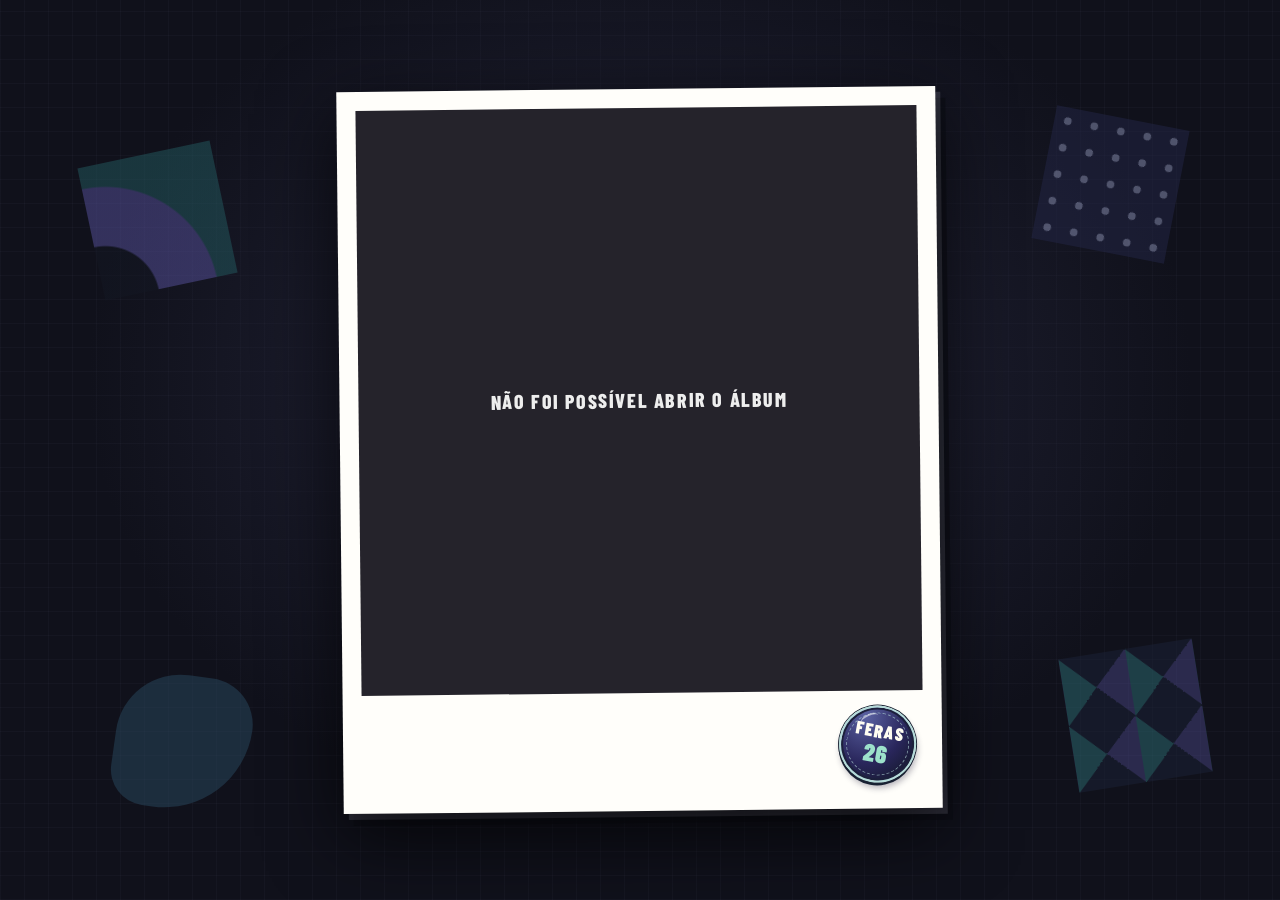
<file: mini-feras.html>
<!DOCTYPE html>
<html lang="pt-BR">
<head>
<meta charset="UTF-8">
<meta name="viewport" content="width=device-width,initial-scale=1,viewport-fit=cover">
<meta name="apple-mobile-web-app-capable" content="yes">
<title>Mini Feras · Polaroid</title>

<link href="https://fonts.googleapis.com/css2?family=Caveat:wght@600;700&amp;family=Barlow&#43;Condensed:wght@700;800;900&amp;display=swap" rel="stylesheet">

<style>
:root{
  --roxo:#5820da;
  --verde:#baff4c;
  --ciano:#10c5ed;
  --papel:#fffefa;
}
*{box-sizing:border-box}
html,body{
  margin:0;
  width:100%;
  height:100%;
  overflow:hidden;
}
body{
  position:relative;
  isolation:isolate;
  background:
    radial-gradient(ellipse at 50% 42%,#25263c 0,transparent 61%),
    repeating-linear-gradient(0deg,#8d92be0a 0 1px,transparent 1px 24px),
    repeating-linear-gradient(90deg,#8d92be0a 0 1px,transparent 1px 24px),
    #10111b;
  display:flex;
  flex-direction:column;
  justify-content:center;
  align-items:center;
  gap:12px;
  font-family:Arial,sans-serif;
}
/* A sheet of contact prints around the portrait, at lower contrast than the paper. */
.desk-tile{
  position:absolute;
  z-index:-1;
  width:clamp(75px,15vmin,175px);
  aspect-ratio:1;
  transform:rotate(var(--angle));
  pointer-events:none;
  opacity:.49;
}
.desk-tile:nth-child(1){
  --angle:-12deg;
  left:clamp(-31px,7vw,105px);
  top:17%;
  background:radial-gradient(circle at 0 100%,#131723 0 28%,#5953a0 29% 59%,#235c61 60%);
}
.desk-tile:nth-child(2){
  --angle:11deg;
  right:clamp(-24px,8vw,120px);
  top:13%;
  background:radial-gradient(#9299bf 0 19%,transparent 22%) 0 0 / 20% 20%,#242748;
}
.desk-tile:nth-child(3){
  --angle:-9deg;
  right:clamp(-27px,6vw,95px);
  bottom:13%;
  background:conic-gradient(from 45deg,#474482 0 25%,#1b2237 0 50%,#2c6e74 0 75%,#1b2237 0) 0 0 / 50% 50%;
}
.desk-tile:nth-child(4){
  --angle:8deg;
  left:clamp(-29px,9vw,125px);
  bottom:10%;
  border-radius:49% 35% 67% 27%;
  background:#294b60;
}
.polaroid{
  position:relative;
  width:min(88vw,740px,calc(81dvh * .83));
  aspect-ratio:.83;
  flex:none;
  background:var(--papel);
  padding:clamp(10px,2vw,19px);
  display:flex;
  flex-direction:column;
  box-shadow:0 22px 75px #000b,5px 6px 0 #b4b5cb31,10px 12px 0 #0c0d16a0;
  transform:rotate(-.6deg);
  transition:transform .28s ease;
  touch-action:pan-y;
  user-select:none;
  -webkit-user-select:none;
  overflow:hidden;
}
.polaroid.next{transform:rotate(1deg)}
.photo{
  position:relative;
  width:100%;
  flex:1;
  min-height:0;
  background:#25232b;
  overflow:hidden;
  display:flex;
  justify-content:center;
  align-items:center;
}
.photo img{
  width:100%;
  height:100%;
  object-fit:contain;
  display:none;
}
.photo img.visible{display:block}
.loading{
  position:absolute;
  inset:0;
  display:flex;
  align-items:center;
  justify-content:center;
  text-align:center;
  padding:25px;
  font:800 20px 'Barlow Condensed',sans-serif;
  letter-spacing:.08em;
  color:#eee;
}
.photo-label{
  height:clamp(78px,11vh,114px);
  position:relative;
  display:flex;
  align-items:center;
  justify-content:space-between;
  padding:9px 7px 0;
  gap:15px;
}
.identidade{
  flex:1;
  min-width:0;
  text-align:center;
  padding-left:30px;
}
.nome{
  display:block;
  color:#211b2d;
  font:700 clamp(35px,6vw,61px)/.86 'Caveat',cursive;
  overflow:hidden;
  white-space:nowrap;
  text-overflow:ellipsis;
}
.apelido{
  margin-top:5px;
  color:#77717c;
  font:700 clamp(14px,2vw,21px)/1 'Caveat',cursive;
}
.selo{
  position:relative;
  isolation:isolate;
  display:grid;
  place-content:center;
  justify-items:center;
  flex-shrink:0;
  width:clamp(53px,7vw,77px);
  aspect-ratio:1;
  border-radius:50%;
  border:2px solid #b5dbd9;
  color:#fffdf2;
  background:radial-gradient(ellipse at 28% 15%,#5a61a2,#29265b 54%,#191b35 82%);
  transform:rotate(11deg);
  box-shadow:0 0 0 1px #1b2434,0 3px 0 #182132,2px 5px 6px #1e1a3a55,inset 0 0 0 2px #1c203b;
  font:900 clamp(11px,1.8vw,18px)/.85 'Barlow Condensed',sans-serif;
  letter-spacing:.075em;
}
.selo::before{
  content:"";
  position:absolute;
  inset:5px;
  z-index:-1;
  border:1px dashed #b5dbd999;
  border-radius:50%;
}
.selo small{
  color:#9de1cb;
  font-size:1.36em;
  margin-top:4px;
}
.selo::after{
  content:"";
  position:absolute;
  width:26%;
  height:12%;
  top:11%;
  left:20%;
  border-top:2px solid #fff8;
  border-radius:50%;
  transform:rotate(-34deg);
}
.mini-controls{
  position:relative;
  z-index:1;
  display:flex;
  gap:8px;
}
.mini-controls[hidden]{display:none}
.mini-controls button{
  min-height:44px;
  padding:.45rem .85rem;
  border:1px solid #72809f;
  border-radius:4px;
  background:#202942;
  color:#eef0fb;
  font:800 1rem/1 'Barlow Condensed',Arial,sans-serif;
  cursor:pointer;
}
.mini-controls button:hover{background:#35466b}
.mini-controls button:focus-visible{outline:2px solid #9de1cb;outline-offset:2px}
@media(max-height:570px){
  .polaroid{width:min(88vw,740px,calc((100dvh - 106px) * .83))}
}
.counter{
  position:absolute;
  left:8px;
  bottom:5px;
  color:#a6a2ac;
  font:700 10px Arial,sans-serif;
  letter-spacing:.14em;
}
@media(max-height:530px){
 .photo-label{height:58px}
 .nome{font-size:30px}
 .apelido{font-size:12px}
 .selo{width:42px;height:42px;font-size:10px}
 .identidade{padding-left:15px}
}
@media(prefers-reduced-motion:reduce){.polaroid{transition:none}}

.mini-game{display:flex;gap:.5rem;z-index:1}
.mini-game[hidden],.mini-game button[hidden]{display:none}
.mini-game button{min-height:44px;padding:.45rem .9rem;border:1px solid #8acbba;border-radius:4px;background:#234762;color:white;cursor:pointer;font:800 1rem/1 'Barlow Condensed',Arial,sans-serif}
.mini-game button:focus-visible{outline:2px solid #cdf1d6;outline-offset:2px}
.polaroid{width:min(88vw,740px,calc((100dvh - 178px) * .83))}

.ui-arrow { width:1.15em;height:1.15em;vertical-align:-.21em; }
@media(prefers-reduced-motion:no-preference) {
  #imagem.visible { animation:polaroid-develop .62s cubic-bezier(.22,.65,.3,1); }
}
@keyframes polaroid-develop {
  from { opacity:.18;filter:brightness(1.6) saturate(.3);clip-path:inset(5% 14% round 3px); }
  60% { opacity:.85;filter:brightness(1.12) saturate(.8); }
  to { opacity:1;clip-path:inset(0); }
}
</style>
<script src="./content/public-config.js"></script>
</head>

<body>
<div class="desk-tile" aria-hidden="true"></div><div class="desk-tile" aria-hidden="true"></div>
<div class="desk-tile" aria-hidden="true"></div><div class="desk-tile" aria-hidden="true"></div>

<main class="polaroid" id="polaroid"
  aria-label="Galeria de fotos dos Feras 26">
  <div class="photo" id="photo">
    <div class="loading" id="loading" role="status">
      ABRINDO NOSSO ÁLBUM…
    </div>
    <img id="imagem" alt="Foto de infância">
  </div>

  <div class="photo-label">
    <div class="identidade">
      <span class="nome" id="nome"></span>
      <div class="apelido" id="apelido"></div>
    </div>

    <div class="selo" aria-label="Feras 26">
      FERAS
      <small>26</small>
    </div>

    <span class="counter" id="counter" aria-live="polite"></span>
  </div>
</main>
<div class="mini-game" hidden><button type="button" id="guessMode" aria-pressed="false">Tentar adivinhar</button><button type="button" id="revealName" hidden>Revelar nome</button></div>
<nav class="mini-controls" aria-label="Navegar pelas polaroids" hidden>
  <button type="button" id="miniPrev"><span aria-hidden="true"><svg class="ui-arrow" aria-hidden="true" focusable="false" viewBox="0 0 24 24" fill="none" stroke="currentColor" stroke-width="1.8" stroke-linecap="round" stroke-linejoin="round"><path d="M19 12H5m6 6-6-6 6-6"/></svg></span> Anterior</button>
  <button type="button" id="miniNext">Próxima <span aria-hidden="true"><svg class="ui-arrow" aria-hidden="true" focusable="false" viewBox="0 0 24 24" fill="none" stroke="currentColor" stroke-width="1.8" stroke-linecap="round" stroke-linejoin="round"><path d="M5 12h14m-6-6 6 6-6 6"/></svg></span></button>
</nav>

<script>
"use strict";
const card = document.querySelector("#polaroid");
const picture = document.querySelector("#imagem");
const loading = document.querySelector("#loading");
const nome = document.querySelector("#nome");
const apelido = document.querySelector("#apelido");
const counter = document.querySelector("#counter");
const controls = document.querySelector(".mini-controls");
const guessMode = document.querySelector("#guessMode");
const revealName = document.querySelector("#revealName");
const game = document.querySelector(".mini-game");
let gallery = [];
let photos = [];
let guessing = false;

function shuffle(entries) {
  const order = [...entries];
  for (let i = order.length - 1; i > 0; i--) {
    const j = Math.floor(Math.random() * (i + 1));
    [order[i], order[j]] = [order[j], order[i]];
  }
  return order;
}

function showAnswer() {
  const photo = photos[index];
  nome.textContent = photo.nome;
  apelido.textContent = photo.apelido || "";
  apelido.hidden = !photo.apelido;
  picture.alt = "Foto de infância de " + photo.nome;
  revealName.hidden = true;
}
guessMode.addEventListener("click", () => {
  guessing = !guessing;
  guessMode.setAttribute("aria-pressed", String(guessing));
  guessMode.textContent = guessing ? "Voltar ao álbum" : "Tentar adivinhar";
  photos = guessing ? shuffle(gallery) : gallery;
  index = 0;
  show();
});
revealName.addEventListener("click", () => {
  showAnswer();
  document.querySelector("#miniNext").focus();
});
let index = 0;
let gesture = null;
let touchedAt = 0;

function show() {
  const photo = photos[index];
  if (!photo) {
    loading.textContent = "AS POLAROIDS AINDA NÃO ESTÃO DISPONÍVEIS NO SITE";
    return;
  }
  if (guessing) {
    nome.textContent = "Quem é esse Fera?";
    apelido.textContent = "";
    apelido.hidden = true;
    picture.alt = "Foto de infância para adivinhar";
    revealName.hidden = false;
  } else {
    showAnswer();
  }
  counter.textContent = String(index + 1).padStart(2, "0") + " / " + String(photos.length).padStart(2, "0");
  card.classList.toggle("next", index % 2 === 1);
  loading.style.display = "flex";
  loading.textContent = "REVELANDO MEMÓRIA…";
  picture.classList.remove("visible");
  picture.onload = async () => {
    try { await picture.decode(); } catch {}
    if (photos[index] !== photo) return;
    picture.classList.add("visible");
    loading.style.display = "none";
    if (photos.length > 1) {
      new Image().src = photos[(index + 1) % photos.length].src;
      new Image().src = photos[(index + photos.length - 1) % photos.length].src;
    }
  };
  picture.onerror = () => {
    if (photos[index] === photo) loading.textContent = "NÃO FOI POSSÍVEL ABRIR ESTA FOTO";
  };
  picture.src = photo.src;
}
function move(direction) {
  if (photos.length < 2) return;
  index = (index + direction + photos.length) % photos.length;
  show();
}
document.querySelector("#miniPrev").addEventListener("click", () => move(-1));
document.querySelector("#miniNext").addEventListener("click", () => move(1));
card.addEventListener("touchstart", event => {
  const touch = event.changedTouches[0];
  gesture = { x: touch.screenX, y: touch.screenY };
}, { passive: true });
card.addEventListener("touchend", event => {
  if (!gesture) return;
  const touch = event.changedTouches[0];
  const dx = touch.screenX - gesture.x;
  const dy = touch.screenY - gesture.y;
  gesture = null;
  if (Math.abs(dx) > 45 && Math.abs(dx) > Math.abs(dy)) {
    touchedAt = Date.now();
    move(dx < 0 ? 1 : -1);
  }
}, { passive: true });
card.addEventListener("click", event => {
  if (Date.now() - touchedAt < 450) return;
  const rect = card.getBoundingClientRect();
  const x = (event.clientX - rect.left) / rect.width;
  if (x < .3) move(-1);
  if (x > .7) move(1);
});
document.addEventListener("keydown", event => {
  if (event.key === "ArrowRight") move(1);
  if (event.key === "ArrowLeft") move(-1);
  if (event.key === "Escape" && window.parent !== window) {
    window.parent.postMessage("feras:close-mini", "*");
  }
});
async function start() {
  try {
    const embedded = document.querySelector("#miniData");
    const base = window.ferasHosted?.base;
    const manifest = base ? new URL("content/mini-feras.json", base) : "./content/mini-feras.json";
    const rows = embedded ? JSON.parse(embedded.textContent) : await (await fetch(manifest)).json();
    gallery = rows.filter(row => row.nome && (embedded ? /^data:image\/webp;base64,/.test(row.src) : /^\.\/media\/mini-feras\/[\w/-]+\.(webp|jpe?g|png)$/i.test(row.src)));
    if (base && !embedded) gallery = gallery.map(row => ({...row, src:new URL(row.src,base).href}));
    photos = gallery;
    game.hidden = !photos.length;
    controls.hidden = photos.length < 2;
    show();
  } catch {
    loading.textContent = "NÃO FOI POSSÍVEL ABRIR O ÁLBUM";
  }
}
start();
</script>

</body>
</html>
</file>
